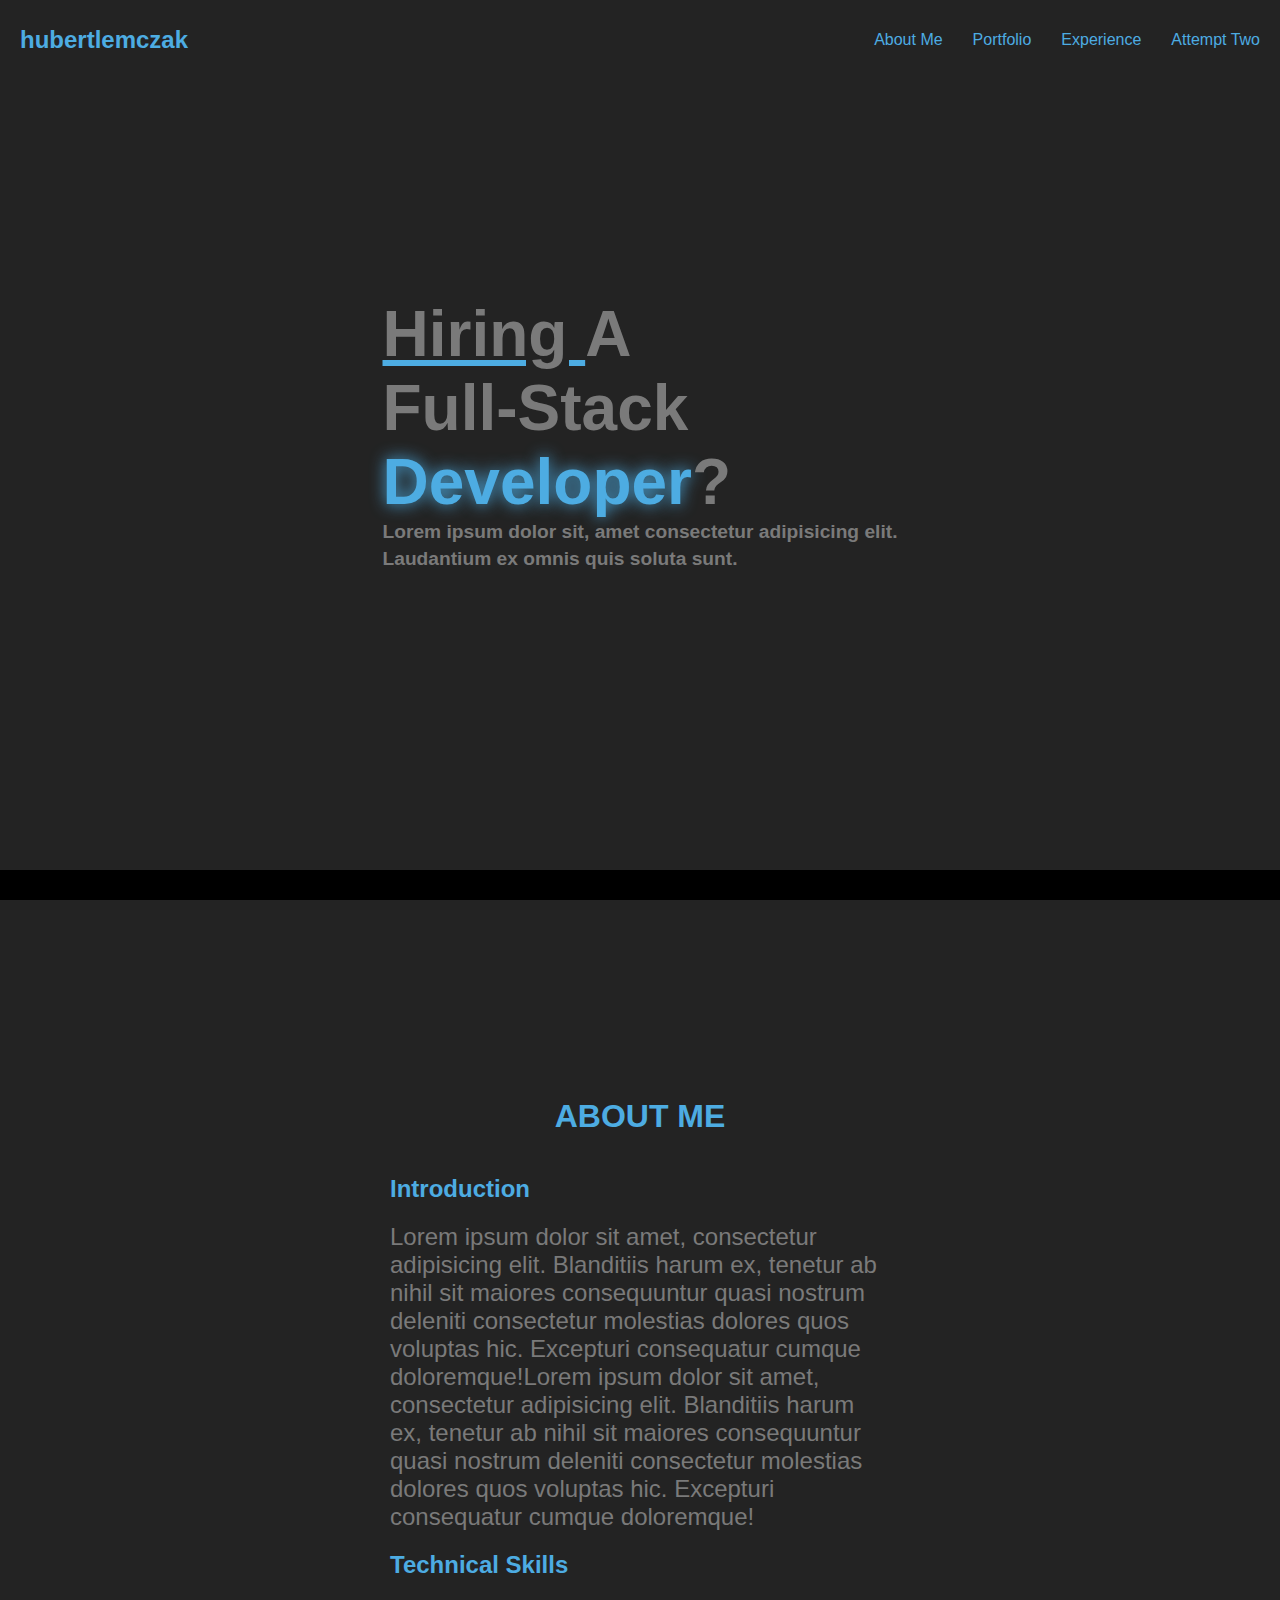
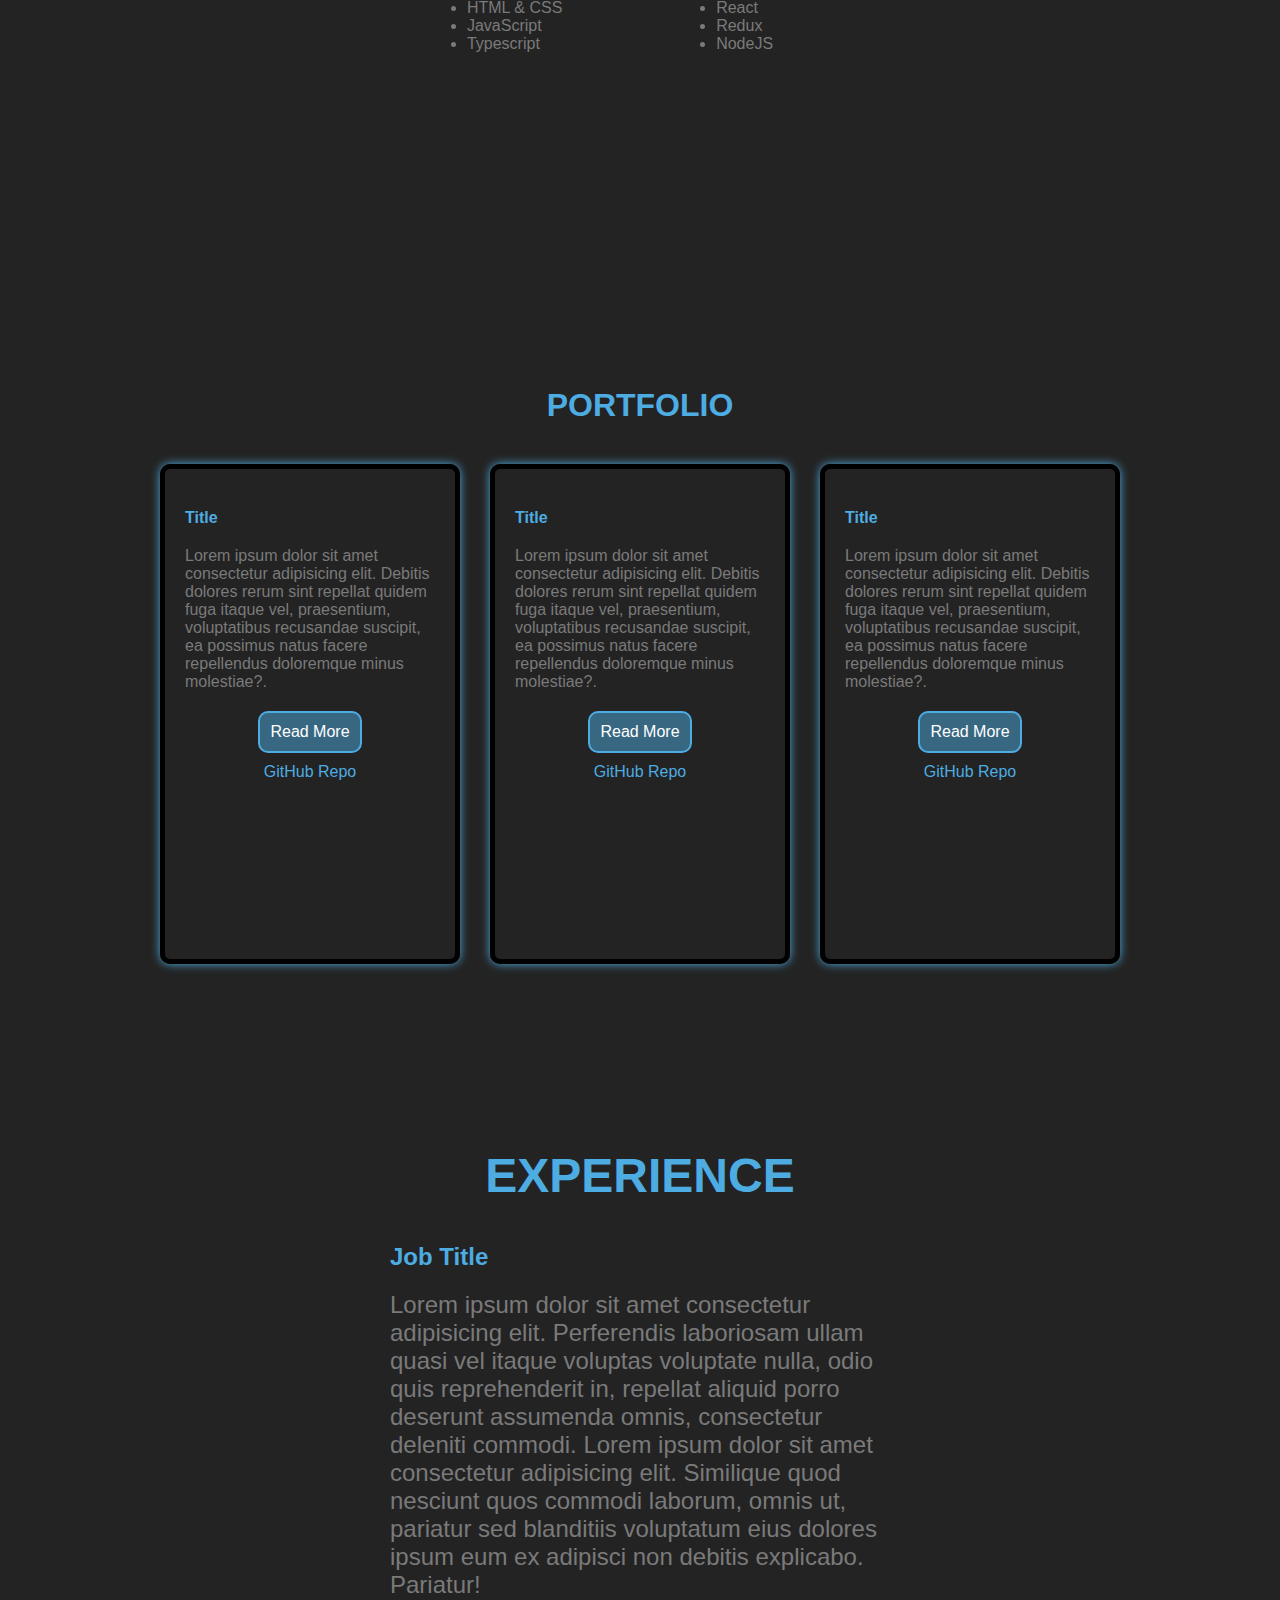
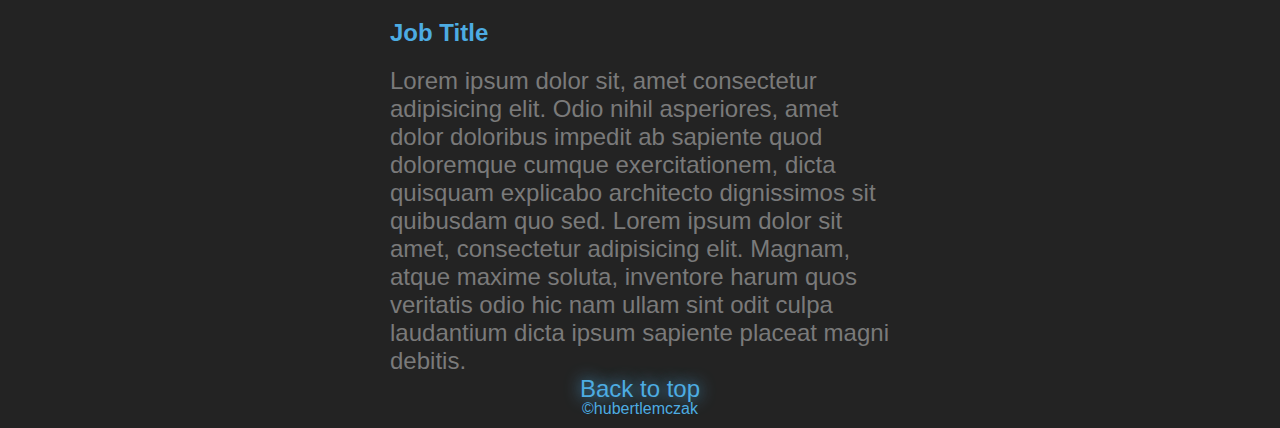
<file: index.html>
<!DOCTYPE html>
<html lang="en">
  <head>
    <meta charset="UTF-8" />
    <meta name="viewport" content="width=device-width, initial-scale=1.0" />
    <meta http-equiv="X-UA-Compatible" content="ie=edge" />
    <link rel="stylesheet" href="style.css" />
    <title>Full Stack Portfolio</title>
  </head>
  <body>
    <header>
      <h1>hubertlemczak</h1>
      <nav>
        <ul class="main-nav-list">
          <li>
            <a href="#about-me"><span>About Me</span></a>
          </li>
          <li>
            <a href="#portfolio"><span>Portfolio</span></a>
          </li>
          <li>
            <a href="#experience"><span>Experience</span></a>
          </li>
          <li>
            <a href="./Attempt-two/attempt-two.html"
              ><span>Attempt Two</span></a
            >
          </li>
        </ul>
      </nav>
    </header>
    <main>
      <div class="main-welcome-page">
        <div class="main-welcome-page-container">
          <h2>
            <span class="underline-text">Hiring&nbsp;</span>A <br />
            Full-Stack <br />
            <span class="secondary-color glow"> Developer</span>?
          </h2>
          <p>
            Lorem ipsum dolor sit, amet consectetur adipisicing elit. <br />
            Laudantium ex omnis quis soluta sunt.
          </p>
        </div>
      </div>
    </main>
    <section id="about-me" class="about-me">
      <div class="about-me-container">
        <h3>ABOUT ME</h3>
        <h4 class="secondary-color">Introduction</h4>
        <p>
          Lorem ipsum dolor sit amet, consectetur adipisicing elit. Blanditiis
          harum ex, tenetur ab nihil sit maiores consequuntur quasi nostrum
          deleniti consectetur molestias dolores quos voluptas hic. Excepturi
          consequatur cumque doloremque!Lorem ipsum dolor sit amet, consectetur
          adipisicing elit. Blanditiis harum ex, tenetur ab nihil sit maiores
          consequuntur quasi nostrum deleniti consectetur molestias dolores quos
          voluptas hic. Excepturi consequatur cumque doloremque!
        </p>
        <h4 class="secondary-color">Technical Skills</h4>
        <div class="list-skills">
          <ul>
            <li>HTML & CSS</li>
            <li>JavaScript</li>
            <li>Typescript</li>
          </ul>
          <ul>
            <li>React</li>
            <li>Redux</li>
            <li>NodeJS</li>
          </ul>
        </div>
      </div>
    </section>
    <section id="portfolio" class="portfolio">
      <h3 class="secondary-color">PORTFOLIO</h3>
      <div class="portfolio-container">
        <div class="portfolio-box">
          <h4 class="secondary-color">Title</h4>
          <p>
            Lorem ipsum dolor sit amet consectetur adipisicing elit. Debitis
            dolores rerum sint repellat quidem fuga itaque vel, praesentium,
            voluptatibus recusandae suscipit, ea possimus natus facere
            repellendus doloremque minus molestiae?.
          </p>
          <div class="links">
            <div class="button"><a href="./readmore.html">Read More</a></div>
            <a
              class="github"
              href="https://github.com/hubertlemczak"
              target="_blank"
              ><span>GitHub Repo</span></a
            >
          </div>
        </div>
        <div class="portfolio-box">
          <h4 class="secondary-color">Title</h4>
          <p>
            Lorem ipsum dolor sit amet consectetur adipisicing elit. Debitis
            dolores rerum sint repellat quidem fuga itaque vel, praesentium,
            voluptatibus recusandae suscipit, ea possimus natus facere
            repellendus doloremque minus molestiae?.
          </p>
          <div class="links">
            <div class="button"><a href="./readmore.html">Read More</a></div>
            <a
              class="github"
              href="https://github.com/hubertlemczak"
              target="_blank"
              ><span>GitHub Repo</span></a
            >
          </div>
        </div>
        <div class="portfolio-box">
          <h4 class="secondary-color">Title</h4>
          <p>
            Lorem ipsum dolor sit amet consectetur adipisicing elit. Debitis
            dolores rerum sint repellat quidem fuga itaque vel, praesentium,
            voluptatibus recusandae suscipit, ea possimus natus facere
            repellendus doloremque minus molestiae?.
          </p>
          <div class="links">
            <div class="button"><a href="./readmore.html">Read More</a></div>
            <a
              class="github"
              href="https://github.com/hubertlemczak"
              target="_blank"
              ><span>GitHub Repo</span></a
            >
          </div>
        </div>
      </div>
    </section>
    <section id="experience" class="experience">
      <div class="experience-container">
        <h3 class="secondary-color">EXPERIENCE</h3>
        <h4 class="secondary-color">Job Title</h4>
        <p>
          Lorem ipsum dolor sit amet consectetur adipisicing elit. Perferendis
          laboriosam ullam quasi vel itaque voluptas voluptate nulla, odio quis
          reprehenderit in, repellat aliquid porro deserunt assumenda omnis,
          consectetur deleniti commodi. Lorem ipsum dolor sit amet consectetur
          adipisicing elit. Similique quod nesciunt quos commodi laborum, omnis
          ut, pariatur sed blanditiis voluptatum eius dolores ipsum eum ex
          adipisci non debitis explicabo. Pariatur!
        </p>
        <h4 class="secondary-color">Job Title</h4>
        <p>
          Lorem ipsum dolor sit, amet consectetur adipisicing elit. Odio nihil
          asperiores, amet dolor doloribus impedit ab sapiente quod doloremque
          cumque exercitationem, dicta quisquam explicabo architecto dignissimos
          sit quibusdam quo sed. Lorem ipsum dolor sit amet, consectetur
          adipisicing elit. Magnam, atque maxime soluta, inventore harum quos
          veritatis odio hic nam ullam sint odit culpa laudantium dicta ipsum
          sapiente placeat magni debitis.
        </p>
        <p class="back-up">
          <a href="#"><span class="glow">Back to top</span></a>
        </p>
      </div>
    </section>
    <footer>
      <span class="secondary-color">&#169;hubertlemczak</span>
    </footer>
  </body>
</html>
</file>
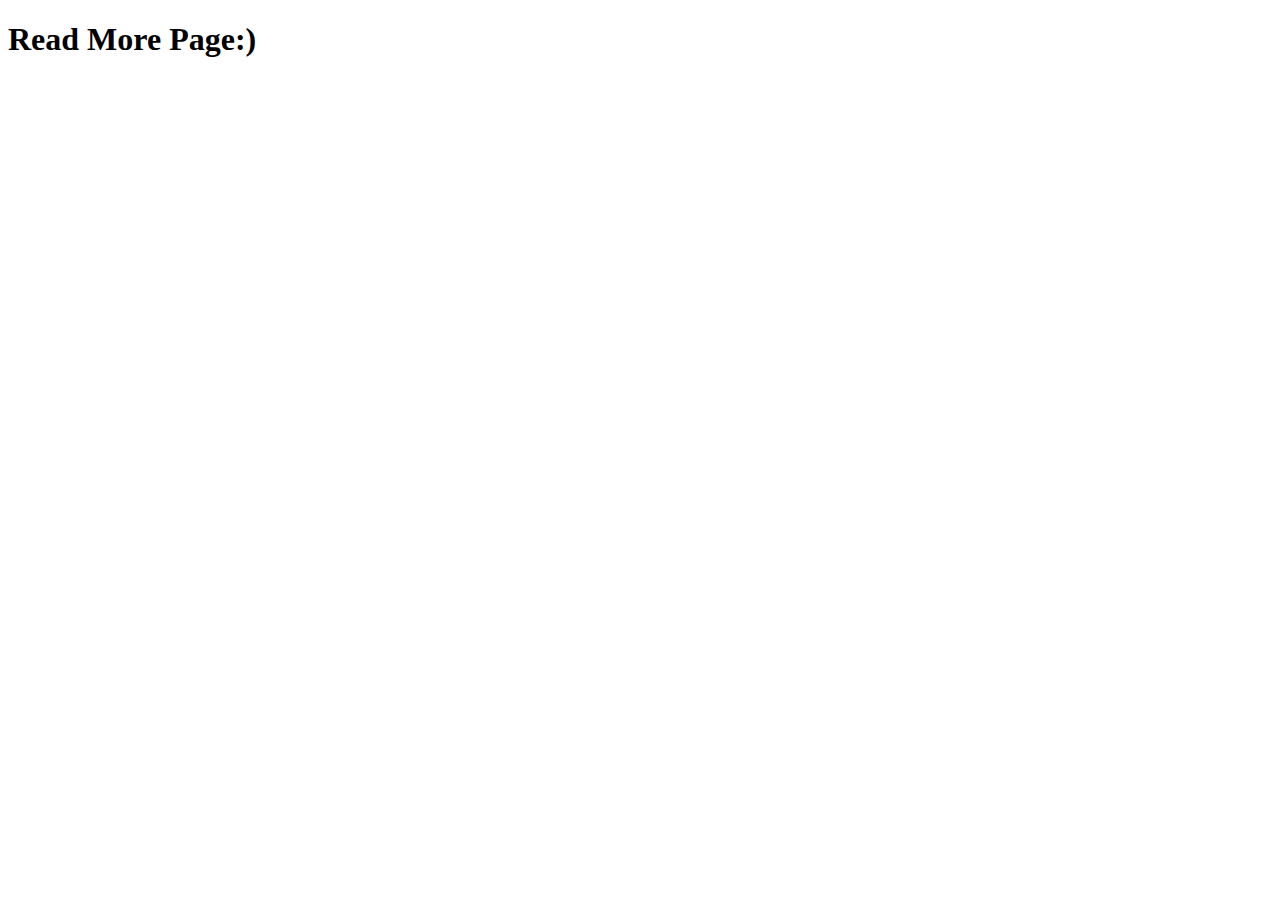
<file: readmore.html>
<!DOCTYPE html>
<html lang="en">
  <head>
    <meta charset="UTF-8" />
    <meta http-equiv="X-UA-Compatible" content="IE=edge" />
    <meta name="viewport" content="width=device-width, initial-scale=1.0" />
    <title>Read More</title>
  </head>
  <body>
    <h1>Read More Page:)</h1>
  </body>
</html>
</file>
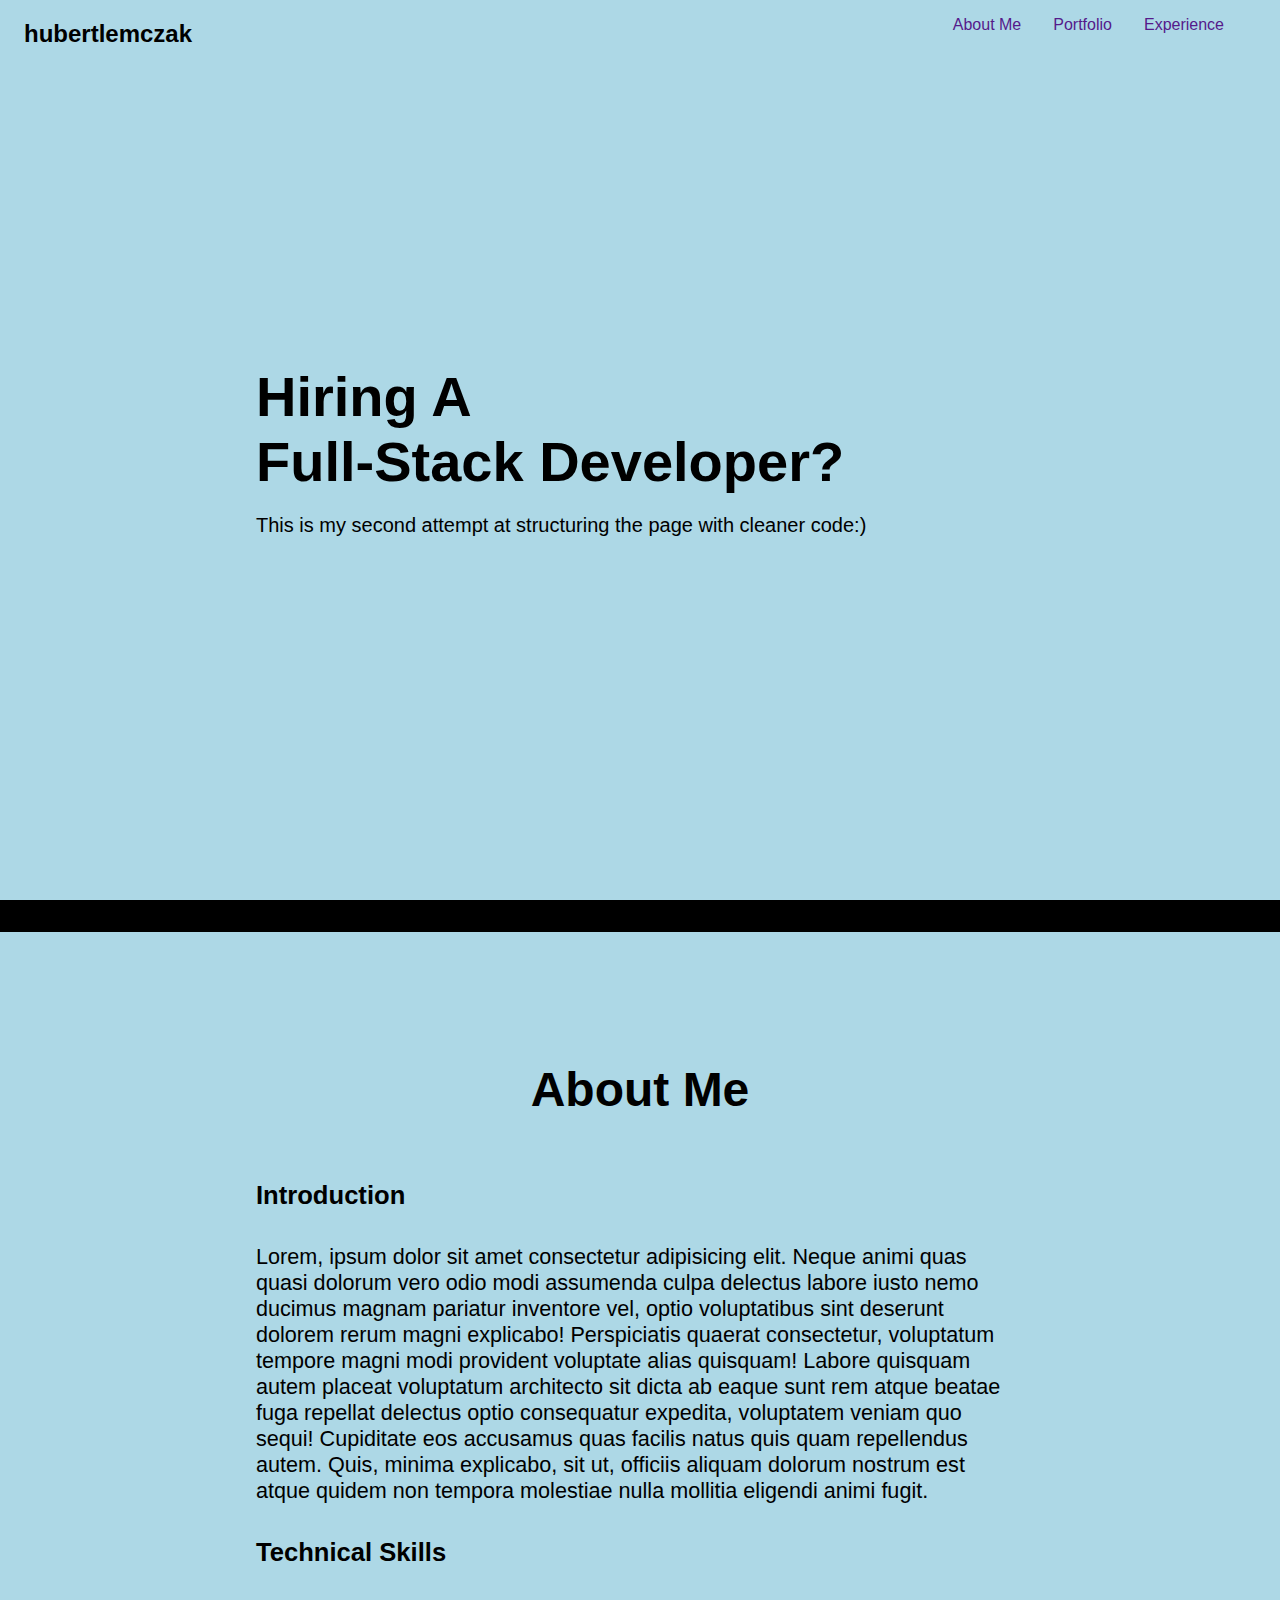
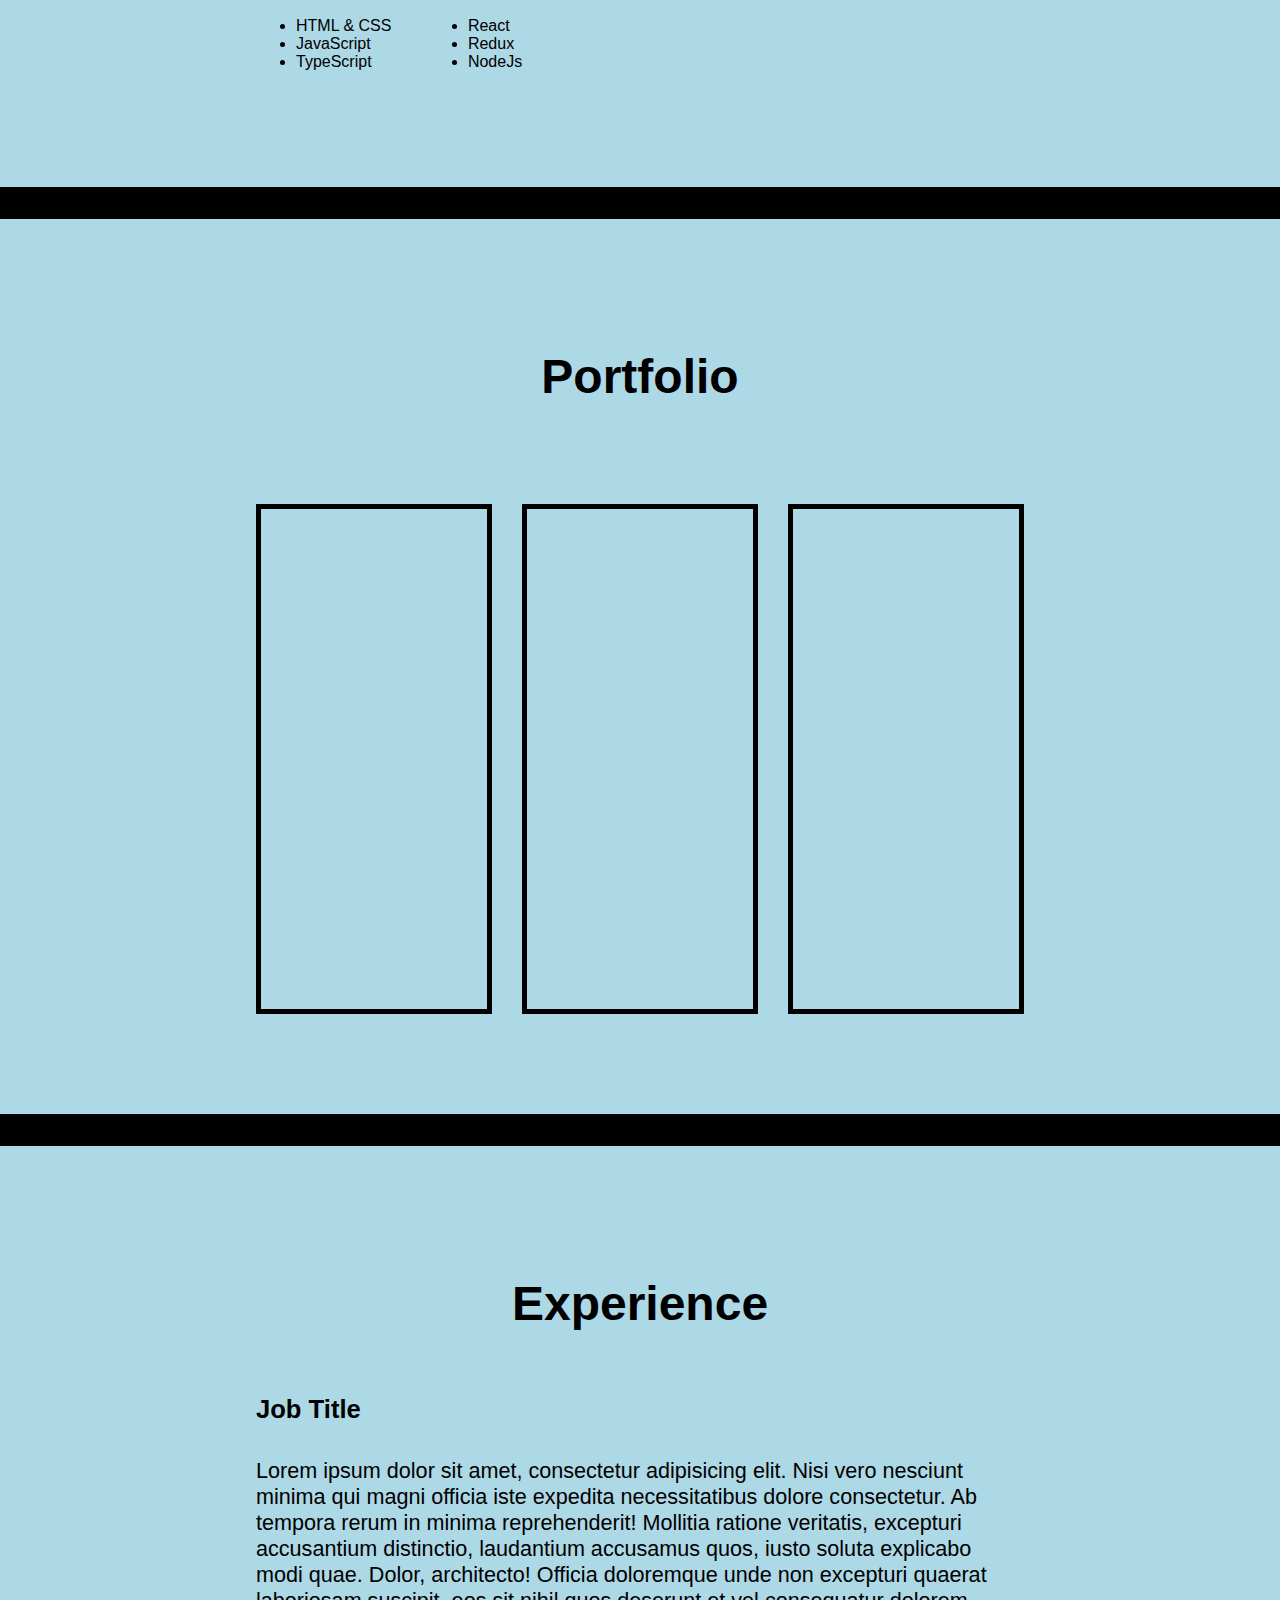
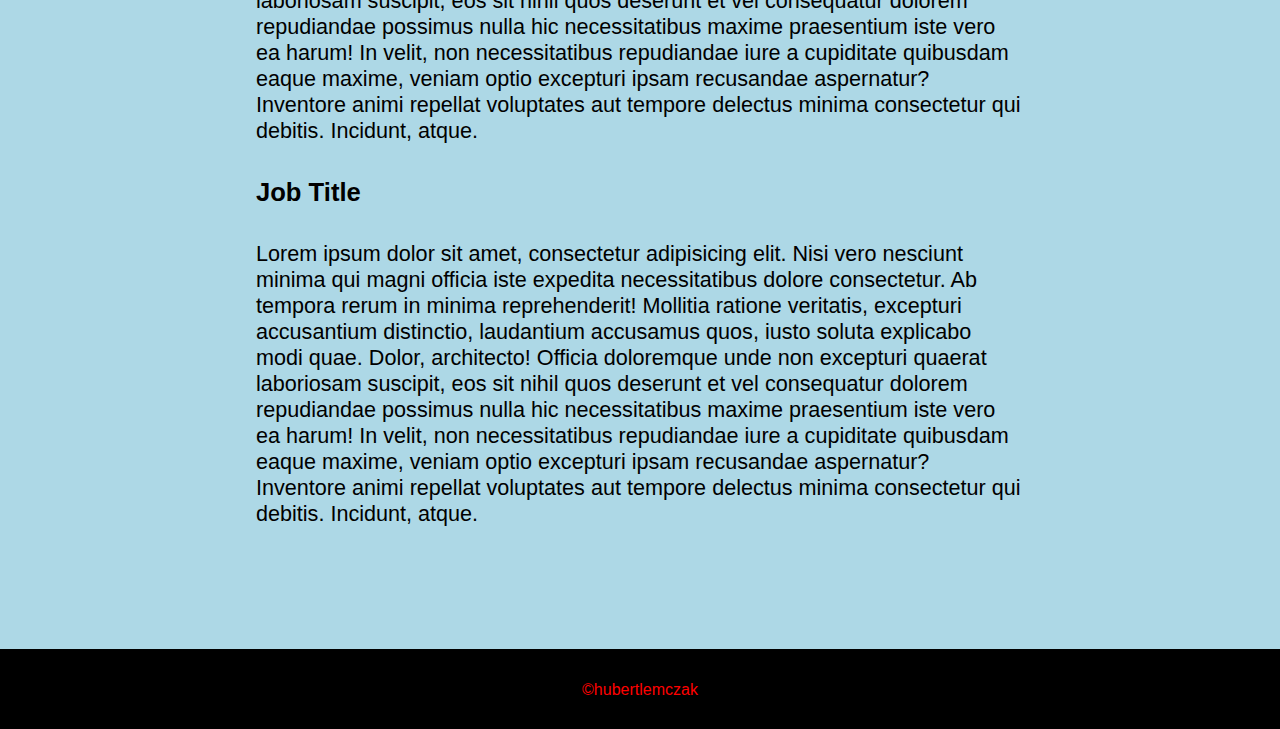
<file: Attempt-two/attempt-two.html>
<!DOCTYPE html>
<html lang="en">
  <head>
    <meta charset="UTF-8" />
    <meta http-equiv="X-UA-Compatible" content="IE=edge" />
    <meta name="viewport" content="width=device-width, initial-scale=1.0" />
    <title>Document</title>
    <link rel="stylesheet" href="attempt-two.css" />
  </head>
  <body>
    <header>
      <div class="header-container">
        <h2>hubertlemczak</h2>
        <nav class="main-nav">
          <ul>
            <li>
              <a href=""><span>About Me</span></a>
            </li>
            <li>
              <a href=""><span>Portfolio</span></a>
            </li>
            <li>
              <a href=""><span>Experience</span></a>
            </li>
          </ul>
        </nav>
      </div>
    </header>
    <section>
      <div class="section-container-main">
        <div class="section-text-main">
          <h1>
            Hiring A <br />
            Full-Stack Developer?
          </h1>
          <p>
            This is my second attempt at structuring the page with cleaner
            code:)
          </p>
        </div>
      </div>
    </section>
    <section>
      <div class="section-container">
        <div class="section-text">
          <h3>About Me</h3>
          <h4>Introduction</h4>
          <p>
            Lorem, ipsum dolor sit amet consectetur adipisicing elit. Neque
            animi quas quasi dolorum vero odio modi assumenda culpa delectus
            labore iusto nemo ducimus magnam pariatur inventore vel, optio
            voluptatibus sint deserunt dolorem rerum magni explicabo!
            Perspiciatis quaerat consectetur, voluptatum tempore magni modi
            provident voluptate alias quisquam! Labore quisquam autem placeat
            voluptatum architecto sit dicta ab eaque sunt rem atque beatae fuga
            repellat delectus optio consequatur expedita, voluptatem veniam quo
            sequi! Cupiditate eos accusamus quas facilis natus quis quam
            repellendus autem. Quis, minima explicabo, sit ut, officiis aliquam
            dolorum nostrum est atque quidem non tempora molestiae nulla
            mollitia eligendi animi fugit.
          </p>
          <h4>Technical Skills</h4>
          <ul>
            <li>HTML & CSS</li>
            <li>JavaScript</li>
            <li>TypeScript</li>
          </ul>
          <ul>
            <li>React</li>
            <li>Redux</li>
            <li>NodeJs</li>
          </ul>
        </div>
      </div>
    </section>
    <section>
      <div class="section-container-portfolio">
        <div class="section-content section-text">
          <h3>Portfolio</h3>
          <div class="portfolios">
            <div class="portfolio"></div>
            <div class="portfolio"></div>
            <div class="portfolio"></div>
          </div>
        </div>
      </div>
    </section>
    <section>
      <div class="section-container">
        <div class="section-text">
          <h3>Experience</h3>
          <h4>Job Title</h4>
          <p>
            Lorem ipsum dolor sit amet, consectetur adipisicing elit. Nisi vero
            nesciunt minima qui magni officia iste expedita necessitatibus
            dolore consectetur. Ab tempora rerum in minima reprehenderit!
            Mollitia ratione veritatis, excepturi accusantium distinctio,
            laudantium accusamus quos, iusto soluta explicabo modi quae. Dolor,
            architecto! Officia doloremque unde non excepturi quaerat laboriosam
            suscipit, eos sit nihil quos deserunt et vel consequatur dolorem
            repudiandae possimus nulla hic necessitatibus maxime praesentium
            iste vero ea harum! In velit, non necessitatibus repudiandae iure a
            cupiditate quibusdam eaque maxime, veniam optio excepturi ipsam
            recusandae aspernatur? Inventore animi repellat voluptates aut
            tempore delectus minima consectetur qui debitis. Incidunt, atque.
          </p>
          <h4>Job Title</h4>
          <p>
            Lorem ipsum dolor sit amet, consectetur adipisicing elit. Nisi vero
            nesciunt minima qui magni officia iste expedita necessitatibus
            dolore consectetur. Ab tempora rerum in minima reprehenderit!
            Mollitia ratione veritatis, excepturi accusantium distinctio,
            laudantium accusamus quos, iusto soluta explicabo modi quae. Dolor,
            architecto! Officia doloremque unde non excepturi quaerat laboriosam
            suscipit, eos sit nihil quos deserunt et vel consequatur dolorem
            repudiandae possimus nulla hic necessitatibus maxime praesentium
            iste vero ea harum! In velit, non necessitatibus repudiandae iure a
            cupiditate quibusdam eaque maxime, veniam optio excepturi ipsam
            recusandae aspernatur? Inventore animi repellat voluptates aut
            tempore delectus minima consectetur qui debitis. Incidunt, atque.
          </p>
        </div>
      </div>
    </section>
    <footer>
      <span class="secondary-color">&#169;hubertlemczak</span>
    </footer>
  </body>
</html>
</file>
<file: style.css>
* {
  margin: 0;
  padding: 0;
  box-sizing: border-box;
  scroll-behavior: smooth;
  font-family: Arial, Helvetica, sans-serif;
}

:root {
  --width: 500px;
  --width-responsive: 80vw;
  --font-responsive: 0.8em;
  --secondary-color: rgb(77, 172, 226);
}

body {
  width: 100vw;
  overflow-x: hidden;
  background-color: rgb(35, 35, 35);
}

main {
  background-color: rgb(35, 35, 35);
}
header {
  position: fixed;
  display: flex;
  top: 0;
  width: 100%;
  justify-content: space-between;
  align-items: center;
  padding: 0 20px;
  height: 80px;
  background-color: rgb(35, 35, 35);
  color: var(--secondary-color);
}
h1 {
  font-size: 1.5em;
}

.secondary-color {
  color: var(--secondary-color);
}

.underline-text {
  text-decoration: underline var(--secondary-color);
}

.main-nav-list {
  display: flex;
  flex-wrap: wrap;
  gap: 30px;
  color: rgb(122, 122, 122);
  list-style-type: none;
  text-decoration: none;
}

.main-nav-list a {
  color: var(--secondary-color);
  text-decoration: none;
}

.main-nav-list a:hover {
  color: lightblue;
}

.main-welcome-page {
  display: flex;
  flex-direction: column;
  justify-content: center;
  align-items: center;
  height: 100vh;
  color: rgb(122, 122, 122);
  border-bottom: 30px solid black;
}

.main-welcome-page-container h2 {
  font-size: 4em;
  font-weight: 800;
}

.main-welcome-page-container p {
  font-size: 1.2em;
  font-weight: bold;
  line-height: 1.4;
}

.about-me,
.portfolio,
.experience {
  color: rgb(122, 122, 122);
  display: flex;
  flex-direction: column;
  justify-content: center;
  align-items: center;
  height: 100vh;
  padding: 30px 0 0 0;
}

.about-me-container {
  padding: 50px 0;
  border-radius: 10px;
  width: var(--width);
}

.about-me h4,
.about-me p {
  font-size: 1.5em;
}

.list-skills {
  display: flex;
  justify-content: space-around;
  flex-direction: row;
  padding-right: 40px;
}

.portfolio-container {
  display: flex;
  justify-content: center;
  align-items: center;
  flex-wrap: wrap;
  gap: 30px;
  padding-top: 20px;
}

.portfolio-box {
  width: 300px;
  height: 500px;
  border: 5px solid black;
  box-shadow: 0px 0px 10px var(--secondary-color);
  border-radius: 10px;
  padding: 20px;
}

.button {
  border: 2px solid var(--secondary-color);
  color: white;
  background-color: rgba(77, 172, 226, 0.5);
  width: fit-content;
  border-radius: 10px;
  margin: 0 auto;
  padding: 10px;
  margin-top: 20px;
  cursor: pointer;
}

.button a {
  text-decoration: none;
  color: white;
}

.button:hover {
  background-color: rgb(35, 35, 35);
}

.links {
  display: grid;
  gap: 10px;
  place-items: center center;
}

.github {
  color: var(--secondary-color);
  text-decoration: none;
}

.github:hover {
  color: lightblue;
}

.experience-container {
  font-size: 1.5em;
  width: var(--width);
}

.back-up {
  text-align: center;
}

.back-up a {
  text-decoration: none;
  color: var(--secondary-color);
}

.back-up a:hover {
  color: lightblue;
}

.glow {
  text-shadow: 0 0 16px var(--secondary-color);
}
footer {
  position: sticky;
  bottom: 1;
  text-align: center;
  padding-bottom: 10px;
}

h3 {
  color: var(--secondary-color);
  text-align: center;
  font-size: 2em;
  padding: 20px 0;
}

h4 {
  padding: 20px 0;
}

@media only screen and (max-width: 1000px) {
  .experience-container {
    width: var(--width-responsive);
  }
  .about-me-container {
    width: var(--width-responsive);
  }
  body {
    font-size: var(--font-responsive);
  }
  .main-nav-list {
    padding: 20px;
    gap: 5px;
  }
  .about-me,
  .portfolio,
  .experience {
    height: fit-content;
  }
  #about-me,
  #experience,
  #portfolio {
    scroll-margin-top: 100px;
  }
}

@media only screen and (max-width: 600px) {
  .portfolio-box {
    height: fit-content;
    padding: 10px;
  }
  .main-welcome-page-container h2 {
    font-size: 3em;
  }
  .main-welcome-page-container p {
    font-size: 1em;
  }
}
</file>
<file: Attempt-two/attempt-two.css>
body {
  margin: 0;
  padding: 0;
  box-sizing: border-box;
  font-family: Arial, Helvetica, sans-serif;
}

header {
  position: fixed;
  top: 0;
  width: 100%;
  background-color: lightblue;
}

.header-container {
  display: flex;
  justify-content: space-between;
  padding: 0 1.5rem;
}

.main-nav ul {
  display: flex;
  gap: 2rem;
  list-style-type: none;
}

.main-nav a {
  text-decoration: none;
}

section {
  background-color: lightblue;
  border-bottom: 2rem solid black;
}

.section-container-main {
  display: flex;
  align-items: center;
  width: 30%;
  height: 100vh;
  margin: 0 auto;
}

.section-container {
  padding: 100px 0;
  width: 30%;
  margin: 0 auto;
}

.section-container-portfolio {
  padding: 100px 0;
  width: 60%;
  margin: 0 auto;
}

.section-text-main h1 {
  font-size: 5.625rem;
  margin: 1.25rem 0;
}

.section-text-main p {
  font-size: 1.25rem;
}

@media only screen and (max-width: 1500px) {
  .section-container-main {
    width: 60%;
  }
  .section-text-main h1 {
    font-size: 3.5rem;
  }
  .section-container {
    height: fit-content;
    width: 60%;
  }
}

@media only screen and (max-width: 1000px) {
  .section-container-main {
    width: 80%;
  }
  .section-text-main h1 {
    font-size: 3.5rem;
  }
  .section-container {
    height: fit-content;
    width: 80%;
  }
}

.section-text h3 {
  margin: 0;
  padding: 30px 0;
  font-size: 3rem;
  text-align: center;
}

.section-text h4 {
  font-size: 1.6rem;
}

.section-text p {
  font-size: 1.35rem;
}
ul {
  display: inline-block;
  padding-right: 2rem;
}

.section-container-portfolio h3 {
  padding-bottom: 100px;
}

.portfolios {
  display: flex;
  gap: 30px;
}

.portfolio {
  width: 500px;
  height: 500px;
  border: 5px solid black;
}
footer {
  display: grid;
  place-items: center;
  background-color: black;
  padding-bottom: 30px;
}

.secondary-color {
  color: red;
}
</file>
